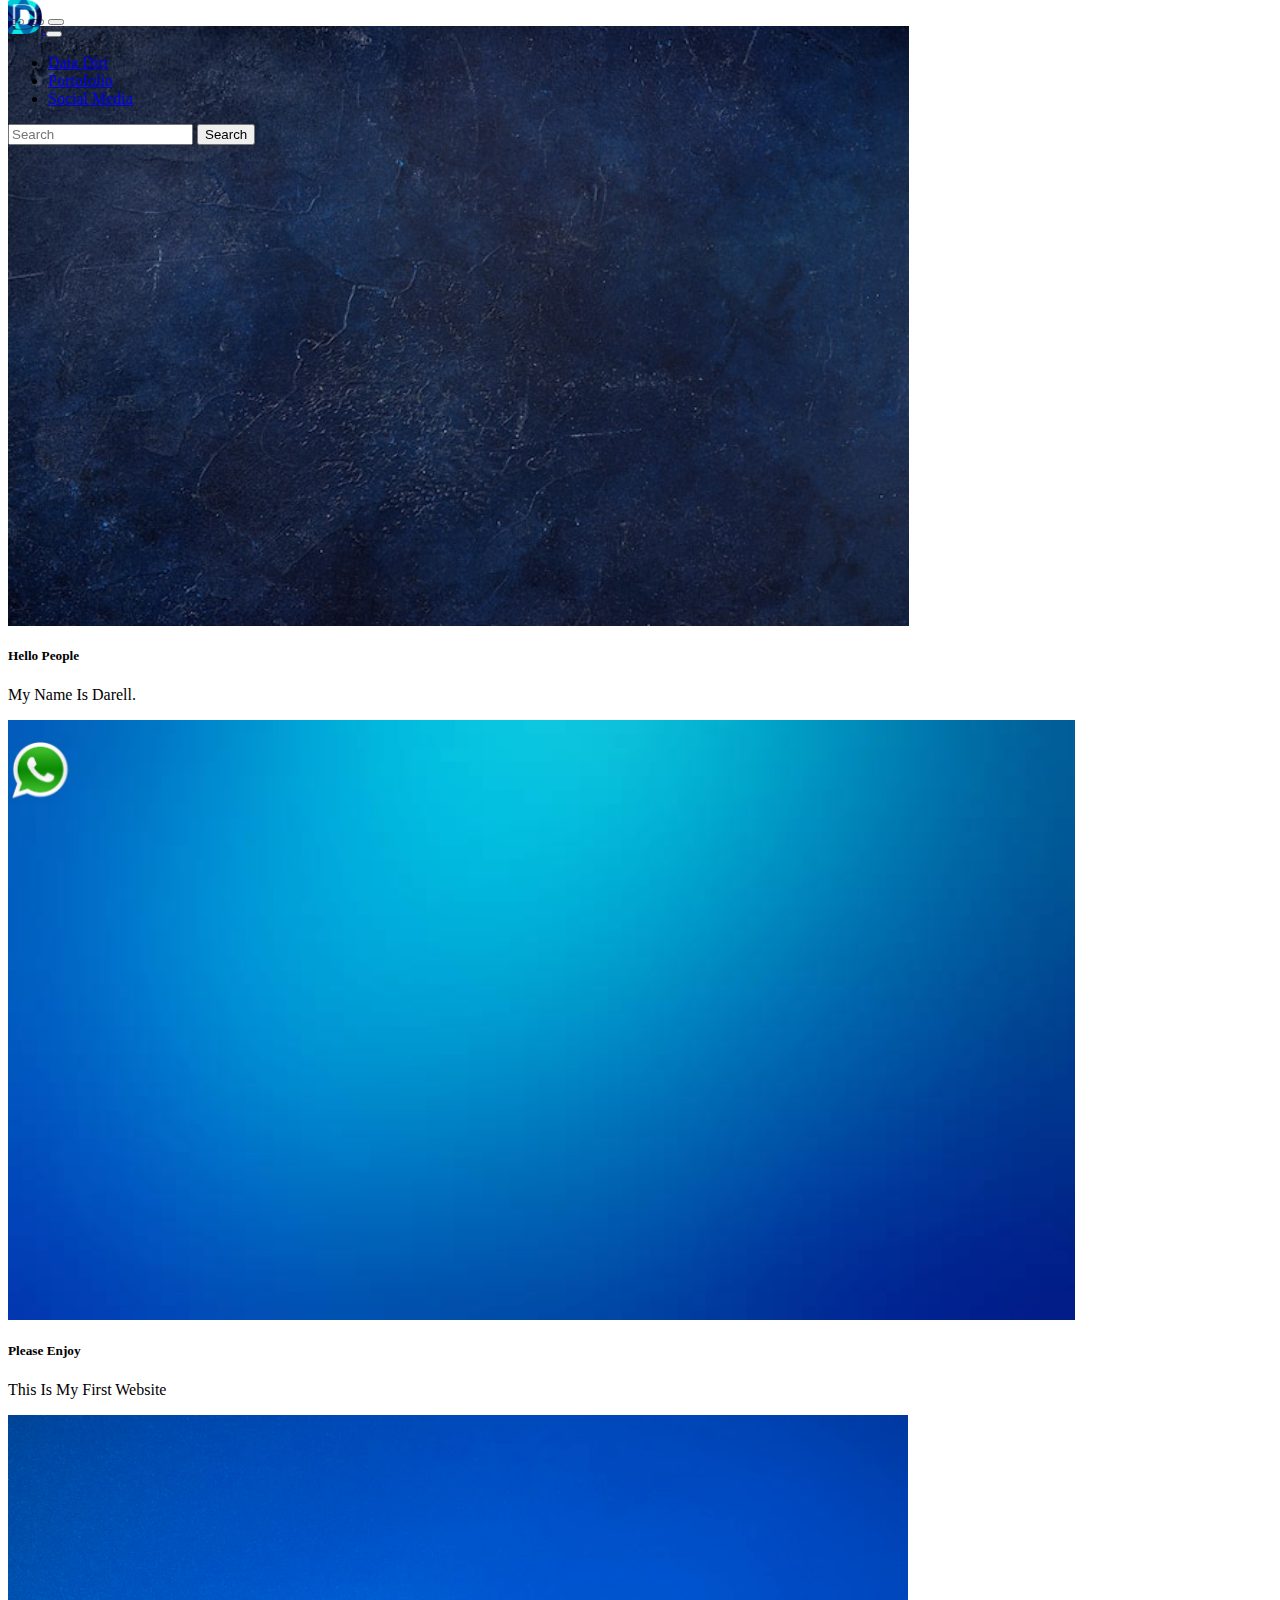
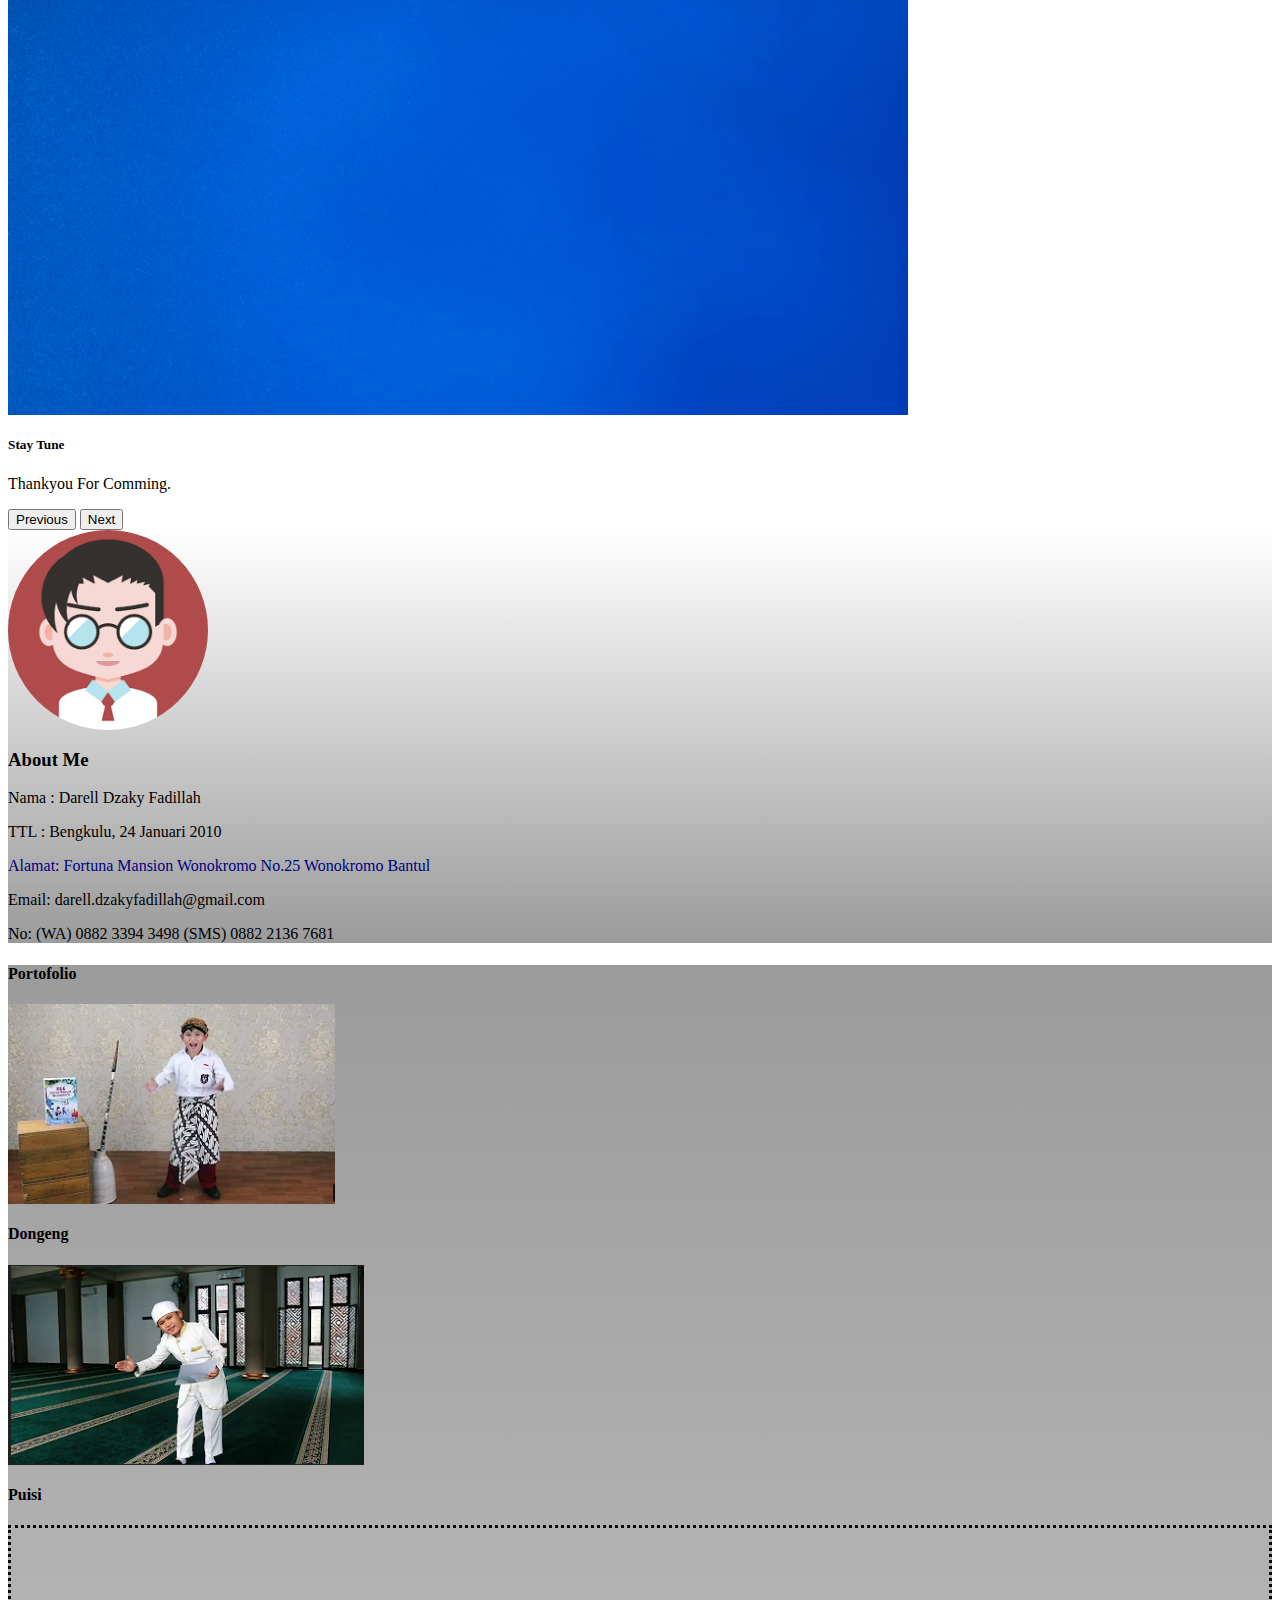
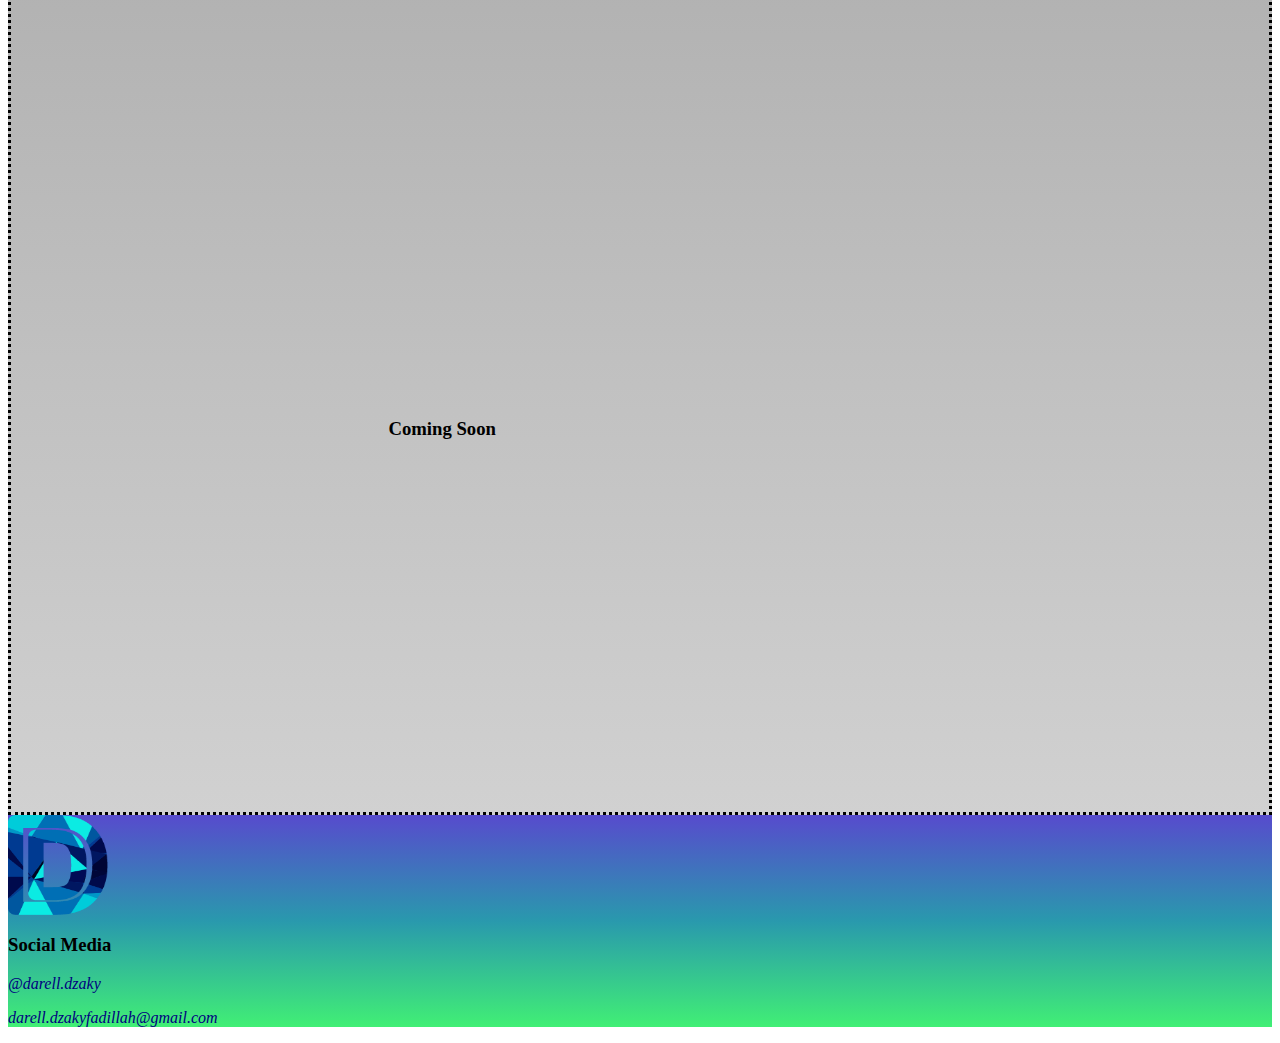
<file: index.html>
<html lang="en">
  <head>
    <meta charset="utf-8">
    <meta name="viewport" content="width=device-width, initial-scale=1">
    <title>Darell Website</title>
    <link rel="icon" type="image/x-icon" href="image/Logo-D.ico">
    <link href="https://cdn.jsdelivr.net/npm/bootstrap@5.2.0-beta1/dist/css/bootstrap.min.css" rel="stylesheet" integrity="sha384-0evHe/X+R7YkIZDRvuzKMRqM+OrBnVFBL6DOitfPri4tjfHxaWutUpFmBp4vmVor" crossorigin="anonymous">
    <link rel="stylesheet" href="https://cdnjs.cloudflare.com/ajax/libs/font-awesome/6.1.1/css/all.min.css" integrity="sha512-KfkfwYDsLkIlwQp6LFnl8zNdLGxu9YAA1QvwINks4PhcElQSvqcyVLLD9aMhXd13uQjoXtEKNosOWaZqXgel0g==" crossorigin="anonymous" referrerpolicy="no-referrer" />
    <link rel="stylesheet" type="text/css" href="style.css">
    <link href="./image">
    <link rel="stylesheet" type="text/css" href="/fontawesome-free-6.1.1-web">
  </head>
  <body>
    <div class="wa">
      <a onclick=" window.open('https://wa.me/+6288233943498','_blank')">
        <img class="wa-logo" src="image/logo-wa.png">
      </a>
        
      </div>
   <nav class="navbar navbar-expand-lg bg-light sticky">
  <div class="container-fluid">
    <a class="navbar-brand" href="#">
      <img src="image/Logo-D.png" class="logo">
    </a>
    <button class="navbar-toggler" type="button" data-bs-toggle="collapse" data-bs-target="#navbarSupportedContent" aria-controls="navbarSupportedContent" aria-expanded="false" aria-label="Toggle navigation">
      <span class="navbar-toggler-icon"></span>
    </button>
    <div class="collapse navbar-collapse" id="navbarSupportedContent">
      <ul class="navbar-nav me-auto mb-2 mb-lg-0">
        
        <li class="nav-item">
          <a class="nav-link" href="#datadiri">Data Diri</a>
        </li>
       <li class="nav-item">
          <a class="nav-link" href="#portofolio">Portofolio</a>
        </li>
       <li class="nav-item">
          <a class="nav-link" href="#SocialMedia">Social Media</a>
        </li>
      </ul>
      <form class="d-flex" role="search">
        <input class="form-control me-2" type="search" placeholder="Search" aria-label="Search">
        <button class="btn btn-outline-success" type="submit">Search</button>
      </form>
    </div>
  </div>
</nav>
<!-- end navbar -->

<!-- carousel -->
<div id="carouselExampleCaptions" class="carousel slide" data-bs-ride="false">
  <div class="carousel-indicators">
    <button type="button" data-bs-target="#carouselExampleCaptions" data-bs-slide-to="0" class="active" aria-current="true" aria-label="Slide 1"></button>
    <button type="button" data-bs-target="#carouselExampleCaptions" data-bs-slide-to="1" aria-label="Slide 2"></button>
    <button type="button" data-bs-target="#carouselExampleCaptions" data-bs-slide-to="2" aria-label="Slide 3"></button>
  </div>
  <div class="carousel-inner">
    <div class="carousel-item active">
      <img src="image/dark-blue-abstract-background-visual-trend_101125-1203.jpg" class="d-block w-100 img-carousel" alt="...">
      <div class="carousel-caption d-block d-md-block">
        <h5>Hello People</h5>
        <p>My Name Is Darell.</p>
      </div>
    </div>
    <div class="carousel-item">
      <img src="image/istockphoto-1047234038-612x612.jpg" class="d-block w-100 img-carousel" alt="...">
      <div class="carousel-caption d-block d-md-block">
        <h5>Please Enjoy</h5>
        <p>This Is My First Website</p>
      </div>
    </div>
    <div class="carousel-item">
      <img src="image/photo-1589859762194-eaae75c61f64.jpg" class="d-block w-100 img-carousel" alt="...">
      <div class="carousel-caption d-block d-md-block">
        <h5>Stay Tune</h5>
        <p>Thankyou For Comming.</p>
      </div>
    </div>
  </div>
  <button class="carousel-control-prev" type="button" data-bs-target="#carouselExampleCaptions" data-bs-slide="prev">
    <span class="carousel-control-prev-icon" aria-hidden="true"></span>
    <span class="visually-hidden">Previous</span>
  </button>
  <button class="carousel-control-next" type="button" data-bs-target="#carouselExampleCaptions" data-bs-slide="next">
    <span class="carousel-control-next-icon" aria-hidden="true"></span>
    <span class="visually-hidden">Next</span>
  </button>
</div>
<!-- end carousel -->

<!-- data diri -->
<div id="datadiri" class="row whitegradient">
  <div class="col-12 col-lg-4 p-5 text-center">
    <img src="image/index.png" class="foto">
  </div>
  <div class="col-12 col-lg-8 p-5">
    <h3 class="fw-bold"><i class="fa-solid fa-person"></i> About Me</h3>
    <p class="fw-bolder"><i class="fa-solid fa-scroll"></i> Nama  : Darell Dzaky Fadillah</p>
    <p class="fw-bolder"><i class="fa-solid fa-calendar"></i> TTL   : Bengkulu, 24 Januari 2010</p>
    <p class="fw-bolder"><i class="fa-solid fa-location-dot"></i><a  onclick=" window.open('https://goo.gl/maps/rfHDiWzAazKZVbEW9','_blank')" class="instagram"> Alamat: Fortuna Mansion Wonokromo No.25 Wonokromo Bantul</a></p>
    <p class="fw-bolder"><i class="fa-solid fa-envelope"></i> Email: darell.dzakyfadillah@gmail.com</p>
    <p class="fw-bolder"><i class="fa-solid fa-phone"></i> No: (WA) 0882 3394 3498 (SMS) 0882 2136 7681</p>
  </div>
</div>
<!-- data diri -->


 <!-- portofolio -->
 <div id="portofolio" class="pt-5 pb-5 greygradient">
    <h4 class="text-center fw-bold"><i class="fa-solid fa-clapperboard mb-5"></i> Portofolio</h4>
    <div class="row">
      <div class="col-12 col-lg-3 mb-3 mb-lg-0">
         <div class="card rounded shadow">
  <div class=" image1 text-center">
          <img class="w-100 img-portofolio" src="image/youtube1.png">
          <div class="btn-play">
            <a onclick=" window.open('https://youtu.be/eXN9hUj7-3chttp://google.com','_blank')" class="bg-black p-2"><i class="fa-solid fa-play"></i></a>
          </div>
        </div>
  <div class="p-3 text-center">
    <h4 class="fw-bold">Dongeng</h4> 
  </div>
</div>
      </div>

      <div class="col-12 col-lg-3 mb-3 mb-lg-0">
         <div class="card rounded shadow">
  <div class=" image1 img-fluid text-center">
          <img class="w-100 img-portofolio" src="image/youtube2.png">
          <div class="btn-play">
           <a onclick=" window.open('https://www.youtube.com/watch?v=r4AVUNagB_E','_blank')" class="bg-black p-2"><i class="fa-solid fa-play"></i></a>
          </div>
        </div>
  <div class="p-3 text-center">
    <h4 class="fw-bold">Puisi</h4> 
  </div>
</div>
      </div>

      

      <div class="col-12 col-lg-3">
        <div class=" image1 comingsoon rounded text-center fw-bold">
          
          <div class="btn-coomingsoon">
            <a ><h3>Coming Soon</h3></a>
          </div>
        </div>
      </div>

      
    </div>
    </div>
    <div class="row">
      
      
    </div>
  </div>
    <!-- end portofolio -->

<!-- footer -->
<dciv id="SocialMedia">

<div class="bg-gradientblue">
  <div class="row">
  <div class="col-12 col-lg-4 p-2 p-lg-5 mt-4 mt-lg-0 text-center">
     <img src="image/Logo-D.png" class="footer">
  </div>
  <div class="col-12 col-lg-8 p-2 p-lg-5 sosmeds">
    <h3 class="fw-bold">Social Media</h3>
    <p class="fw-bolder">
      <a onclick=" window.open('https://www.instagram.com/darell.dzaky/','_blank')" class="instagram p-2"><i class="fa-brands fa-instagram"> @darell.dzaky</i></a>
      
    </p>
    <p class="email fw-bolder">
      <a onclick=" window.open('mailto:darell.dzakyfadillah@gmail.com','_blank')" class="instagram"><i class="fa-solid fa-envelope-open-text"> darell.dzakyfadillah@gmail.com</i></a>
    </p>
   
  </div>
</div>
  </div>
</div>
</div>
</div>

    <script src="https://cdn.jsdelivr.net/npm/bootstrap@5.2.0-beta1/dist/js/bootstrap.bundle.min.js" integrity="sha384-pprn3073KE6tl6bjs2QrFaJGz5/SUsLqktiwsUTF55Jfv3qYSDhgCecCxMW52nD2" crossorigin="anonymous"></script>
  </body>
</html>
</file>
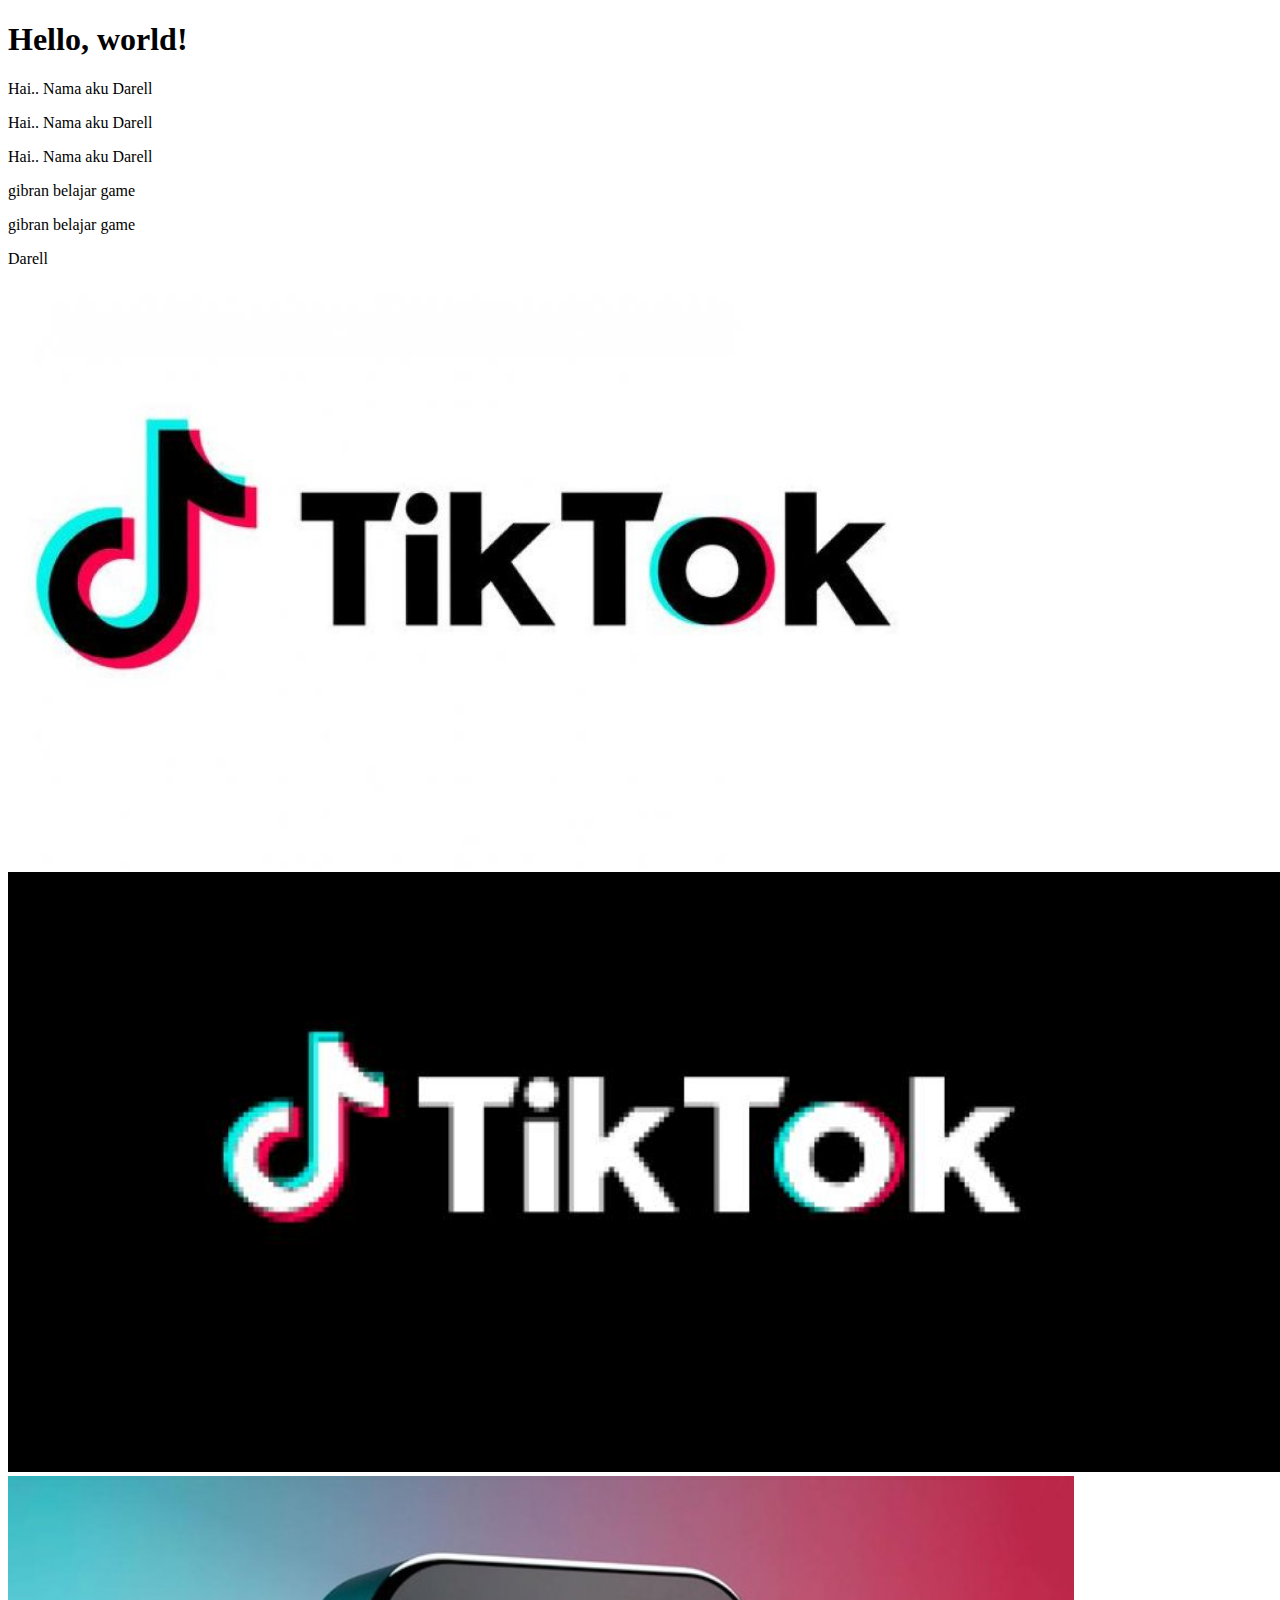
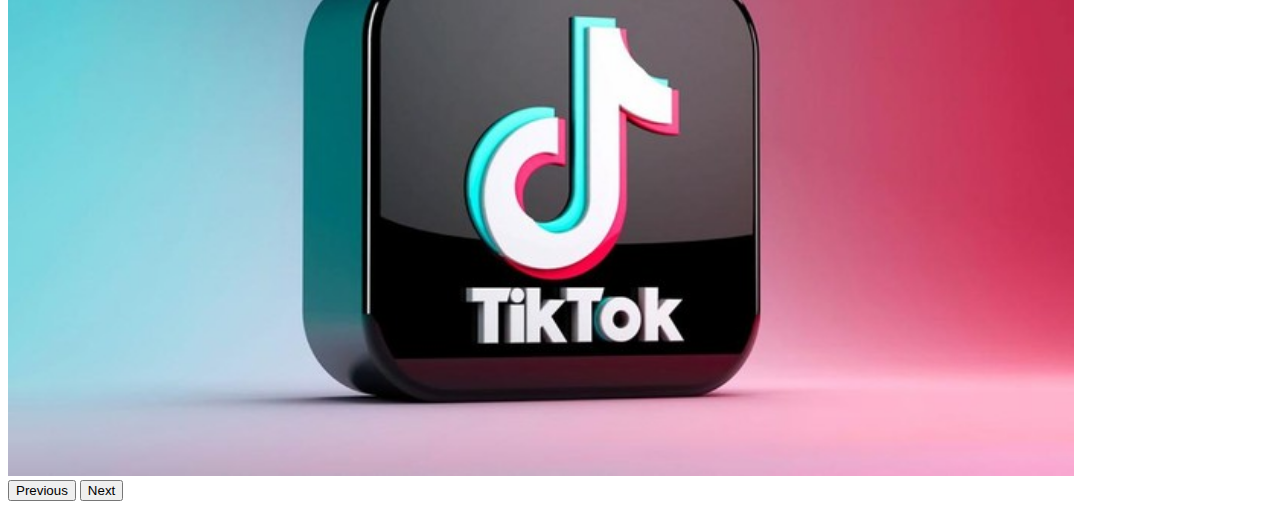
<file: hello world.html>
<!doctype html>
<html lang="en">
  <head>
    <meta charset="utf-8">
    <meta name="viewport" content="width=device-width, initial-scale=1">
    <title>Darell Website</title>
    <link href="https://cdn.jsdelivr.net/npm/bootstrap@5.2.0-beta1/dist/css/bootstrap.min.css" rel="stylesheet" integrity="sha384-0evHe/X+R7YkIZDRvuzKMRqM+OrBnVFBL6DOitfPri4tjfHxaWutUpFmBp4vmVor" crossorigin="anonymous">
    <link rel="stylesheet" type="text/css" href="style.css">
    <link href="./image">
  </head>
  <body>
    <h1>Hello, world!</h1>
   <div class="row">
    <div class="col-4 border shadow p-3 mb-5 bg-body rounded">
      <p class="text-center fw-bold">Hai.. Nama aku Darell</p>
    </div>
    <div class="col-4 border ">
      <p class="text-center fst-italic align-center">Hai.. Nama aku Darell</p>
    </div>
    <div class="col-4 border bg-info">
      <p class="text-center text-white">Hai.. Nama aku Darell</p>
    </div>
  </div>
    
    <div class="row p-1">
     <div class="col-6 shadow p-3 mb-5 bg-body rounded border bg-info">
       <p class="text-center text-dark">gibran belajar game</p>
     </div>

    <div class="col-3 text-center border bg-dark opacity-50  rounded-circle">
       <p class=" text-warning badge bg-success">gibran belajar game</p>
     </div>

    <div class="w-25 p-5 rounded-circle bg-dark">
      Darell
    </div>
  <!--   <img src="image/ilustrasi-tiktok_169.jpeg" class="img-fluid h-75" alt="darel"> -->

    <!-- carousel -->
    <div id="carouselExampleControls" class="carousel slide" data-bs-ride="carousel">
  <div class="carousel-inner">
    <div class="carousel-item active">
      <img src="image/aplikasi_200521105702-788.jpg" class="d-block w-100 img-carousel" alt="...">
    </div>
    <div class="carousel-item">
      <img src="image/aplikasi-media-sosial-asal-china-tiktok_200514193608-520.jpg" class="d-block w-100 img-carousel" alt="...">
    </div>
    <div class="carousel-item">
      <img src="image/ilustrasi-tiktok_169.jpeg" class="d-block w-100 img-carousel" alt="...">
    </div>
  </div>
  <button class="carousel-control-prev" type="button" data-bs-target="#carouselExampleControls" data-bs-slide="prev">
    <span class="carousel-control-prev-icon" aria-hidden="true"></span>
    <span class="visually-hidden">Previous</span>
  </button>
  <button class="carousel-control-next" type="button" data-bs-target="#carouselExampleControls" data-bs-slide="next">
    <span class="carousel-control-next-icon" aria-hidden="true"></span>
    <span class="visually-hidden">Next</span>
  </button>
</div>
    <script src="https://cdn.jsdelivr.net/npm/bootstrap@5.2.0-beta1/dist/js/bootstrap.bundle.min.js" integrity="sha384-pprn3073KE6tl6bjs2QrFaJGz5/SUsLqktiwsUTF55Jfv3qYSDhgCecCxMW52nD2" crossorigin="anonymous"></script>
  </body>
</html>
</file>
<file: style.css>
.img-carousel{
  height: 600px;
  object-fit: cover;
}

.sticky {
  position: fixed;
  top: 0;
  width: 100%;
  z-index: 9999;
}

.logo{
	width: 34px;
	height: 34px;
}

.foto{
	object-fit: cover;
	width: 200px;
	height: 200px;
	border-radius: 100px;
}
.footer{
	width: 100px;
	height: 100px;
}

.image1{
	position: relative;
}

.btn-play{
	position: absolute;
	left: 50%;
	bottom: 50%;
}

.btn-coomingsoon{
	position: absolute;
	left: 30%;
	bottom: 40%;
}

.comingsoon{
	border-style: dotted;
	height: 100%
}

.bgbluecustom{
	background-color: #3AB0FF;
}

.bggreycustom{
	background-color: #CDC2AE;
}

.bg-gradientblue{
	background-image: linear-gradient(#574bcd, #2999ad , #41ef75);
}

.greygradient{
	background-image: linear-gradient(#9b9b9b, #d1d1d1);
}

.whitegradient{
	background-image: linear-gradient(#FFF, #9b9b9b);
}

.carousel-caption{
	bottom: 15.25rem !important;
}

.img-portofolio{
	 object-fit: cover;
	 height: 200px;
}

.instagram{
	color: #000080;
}

.email{
	color: #15678d;
}

.wa{
	
	position: fixed;
	bottom: 100px;
	left: 10px;
	z-index: 9999;
}

.wa-logo{
	object-fit: contain;
	width: 60px;
	height: 60px;
}

/*Responsive*/
@media (min-width: 320px) and (max-width: 570px) {
	.carousel-caption{
		bottom: 15.25rem !important;
	}

	.comingsoon{
		height: 210px !important;
	}

	.email{
		font-size: 11px !important;
	}

	.sosmeds{
		text-align: center !important;
	}
}
</file>
